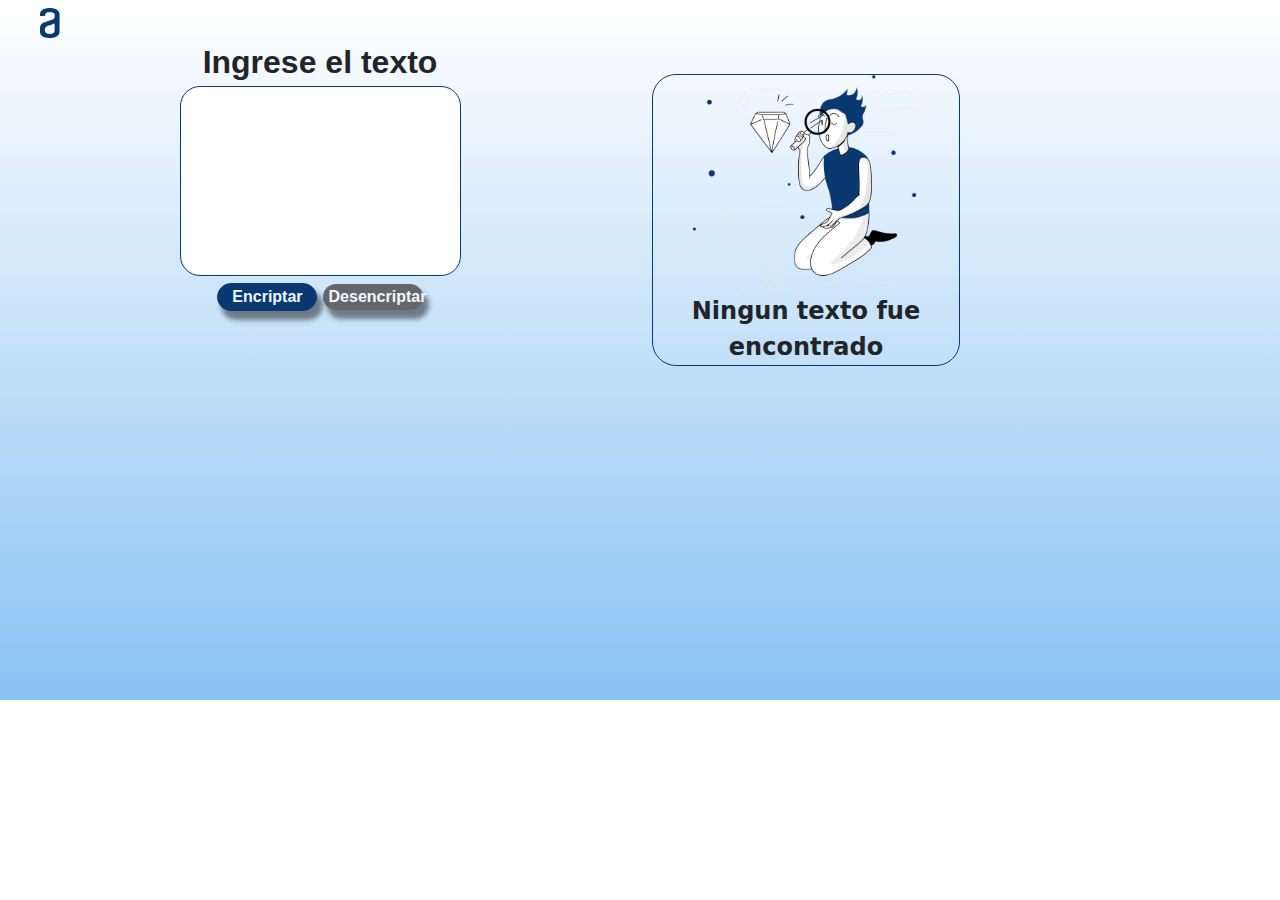
<file: Challenge1/index.html>
<!DOCTYPE html>
<html lang="en">
<head>
    <meta charset="UTF-8">
    <meta http-equiv="X-UA-Compatible" content="IE=edge">
    <meta name="viewport" content="width=device-width, initial-scale=1.0">
    <link rel="stylesheet" href="style.css">
    <link href="https://cdn.jsdelivr.net/npm/bootstrap@5.3.0-alpha3/dist/css/bootstrap.min.css" rel="stylesheet" integrity="sha384-KK94CHFLLe+nY2dmCWGMq91rCGa5gtU4mk92HdvYe+M/SXH301p5ILy+dN9+nJOZ" crossorigin="anonymous">
    <link rel="stylesheet" href="https://cdn.jsdelivr.net/npm/bootstrap@5.3.0-alpha3/dist/css/bootstrap.min.css">
    
    <title>Document</title>
</head>
<body>

<div class="container-fluid" id="main">
    <div class="row"><img src="/img/Logo.png" alt="AluraLogo" id="logo"></div>
        <div class="row">
            <div class="col-lg-6 col-sm-12 text-center">
                <form action="" id="">
                    <label for="" id="labelIngText" >Ingrese el texto</label><br>
                    <textarea name="" id="ingresoTexto" cols="30" rows="7" ></textarea>
                    <div class="row">
                        <div class="col-lg-12 col-sd-12">
                            <button class="" type="reset" id="btnencriptar" onclick="hide(), encriptar()">Encriptar</button> 
                            <button type="button" id="btnDencriptar" onclick="desEncriptar()">Desencriptar</button>                    
                        </div>
                </form>
            </div>
        </div>
         <div class="col-lg-6 col-sm-12 text-center" id="submain">
                <div class="col-lg-6 mt-3" id="boxTextoDecrp">
                        <img src="/img/Muñeco.png" alt="" id="muñeco">
                        <label class="Nan">Ningun texto fue encontrado</label>
                </div>
                <div class="col-lg-6 col-sm-12 text-center"  id="divaux">
                    <div class="col mt-3" id="contenedorDecifrado2">
                        <form action="">
                            <div class="row">
                            <textarea name="" id="textoDesencriptado" cols="30" rows="10" readonly ></textarea>
                            </div>
                            <button class=""  type="reset" id="copiar" onclick="copiarTexto()">Copiar</button>          
                        </form>
                        
                        
                </div>
                </div>
            </div>
       
</div>
    <script src="https://cdn.jsdelivr.net/npm/@popperjs/core@2.11.7/dist/umd/popper.min.js" integrity="sha384-zYPOMqeu1DAVkHiLqWBUTcbYfZ8osu1Nd6Z89ify25QV9guujx43ITvfi12/QExE" crossorigin="anonymous"></script>
    <script src="https://cdn.jsdelivr.net/npm/bootstrap@5.3.0-alpha3/dist/js/bootstrap.min.js" integrity="sha384-Y4oOpwW3duJdCWv5ly8SCFYWqFDsfob/3GkgExXKV4idmbt98QcxXYs9UoXAB7BZ" crossorigin="anonymous"></script>
    <script src="/script.js"></script>
</body>
</html>
</file>
<file: Challenge1/style.css>
@media (min-width: 992px) {
    #submain {
        margin-top: 20px;
    }
  }

#main{
    height: 700px;
    background: rgb(137,194,244);
    background: linear-gradient(0deg, rgba(137,194,244,1) 0%, rgba(255,255,255,1) 100%);
}

#logo{
    margin-top: 8px;
    width: 100px; height: 70%;
}
#labelIngText{
    font-family: 'Gill Sans', 'Gill Sans MT', Calibri, 'Trebuchet MS', sans-serif;
    font-weight: bolder;
    font-size:xx-large
}
#ingresoTexto{
    border-radius: 20px;
    border: 1px solid #0A3871;
    padding: 10px; 
    resize: none; 
}

#boxTextoDecrp{
    border-style: solid;
    border-radius: 24px;
    border: 1px solid #0A3871;
    

}
#contenedorDecifrado2{
    background-color: aliceblue;
    border-style: solid;
    border: 1px solid #0A3871;
    border-radius: 20px;
    padding: 15px;
    height: 250px;
}
#textoDesencriptado{
    margin-bottom: 5px;
    border-radius: 20px;
    border: solid;
    border: 50px;
    height: 185px;
    resize: none; 
}

#copiar{
    color: aliceblue;
    font-family: 'Gill Sans', 'Gill Sans MT', Calibri, 'Trebuchet MS', sans-serif;
    font-weight: bolder;
    width: 90px;
    background: #646669;
    border-radius: 20px;
    border-style:none;
    margin-bottom: 5px;
}
#submain{
    height: 300px;
}
#muñeco{
    width: 15em;
}

#btnencriptar{
    color: aliceblue;
    font-family: 'Gill Sans', 'Gill Sans MT', Calibri, 'Trebuchet MS', sans-serif;
    font-weight: bolder;
    width: 100px;
    background: #0A3871;
    border: 1px solid #0A3871;
    border-radius: 24px;
    box-shadow: 5px 8px 5px 1px rgba(0, 0, 0, 0.459);
}

#btnDencriptar{
    color: aliceblue;
    font-family: 'Gill Sans', 'Gill Sans MT', Calibri, 'Trebuchet MS', sans-serif;
    font-weight: bolder;
    width: 100px;
    background: #646669;
    border-radius: 24px;
    border-style:none;
    box-shadow: 5px 8px 5px 1px rgba(0, 0, 0, 0.459);
   
}

.Nan{
    font-weight: bolder;
    font-size: x-large;
}

#divaux{
    display: none;
}
</file>
